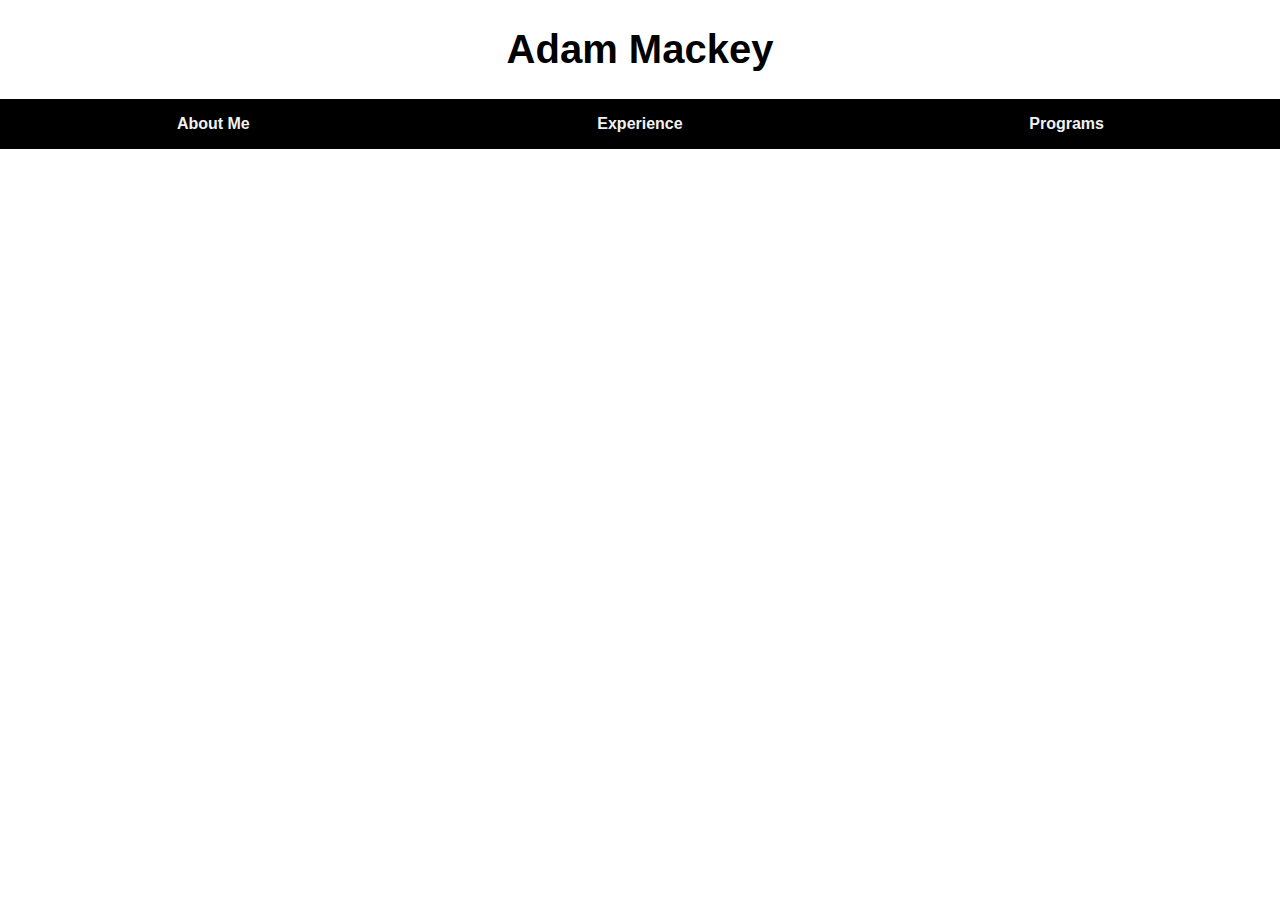
<file: index.html>
<!DOCTYPE html>
<html lang ="en">
<head>
<title>Adam Mackey</title>
<meta name="viewport" content ="width=device-width, initial-scale=1">
<meta name="author" content="Adam Mackey">

<link rel="stylesheet" type="text/css" href="Main.css"/>
</head>
<body>
<h1><b>Adam Mackey</b></h1>

<!-- Links for Navigation Bar -->    
<u1>
<li><a href="Resume.html">About Me</a></li>
<li><a href="Extracurricular.html">Experience</a></li>   
<li><a href="Programs.html">Programs</a></li>
</u1>

</body>
  <!-- Test TEST Test-->
</html>
</file>
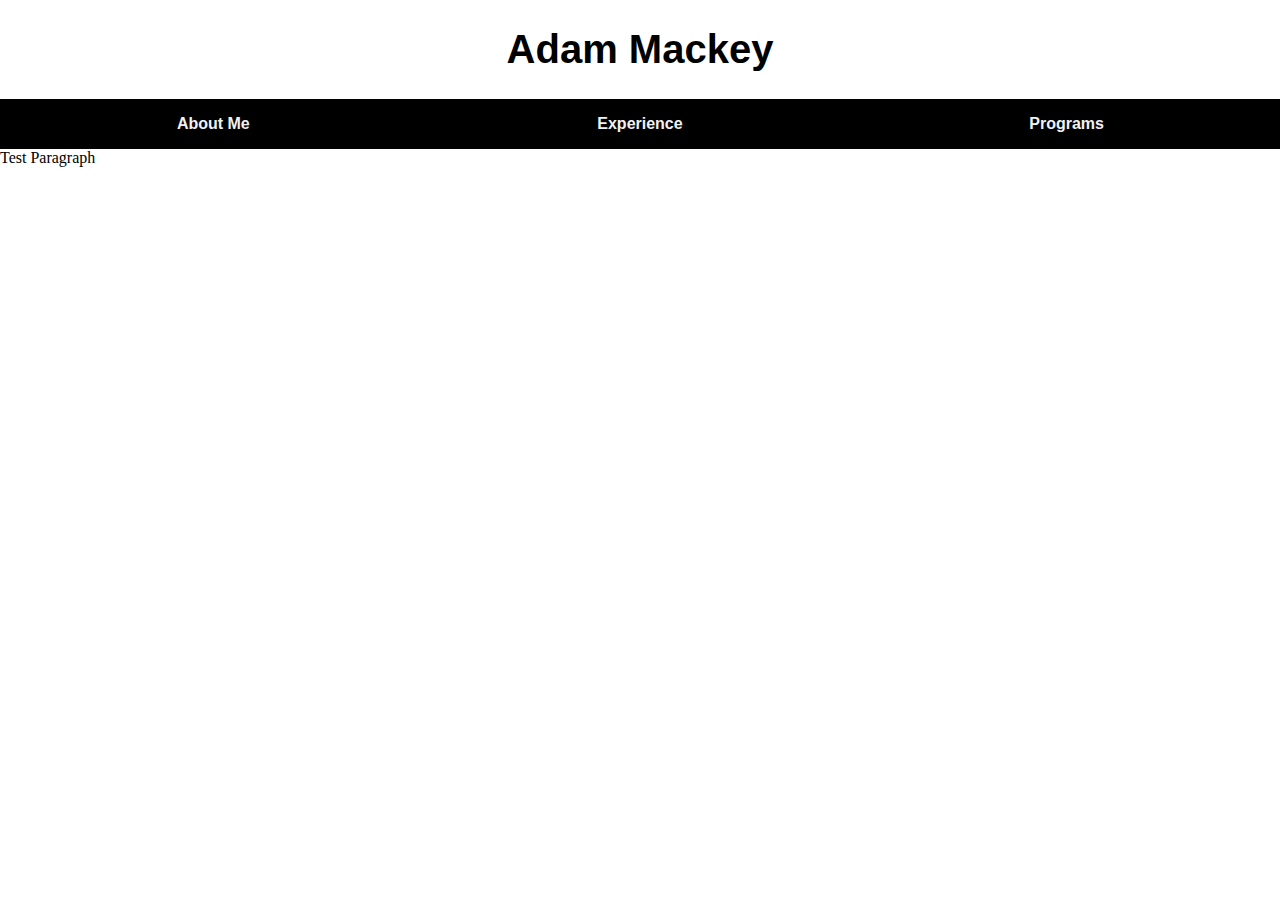
<file: About Me.html>
<!DOCTYPE html>
<html lang ="en">
<head>
<title>About Me</title>
<meta name="viewport" content ="width=device-width, initial-scale=1">
<meta name="author" content="Adam Mackey">

<link rel="stylesheet" type="text/css" href="Main.css"/>
</head>
<body>
<h1><b>Adam Mackey</b></h1>

<!-- Links for Navigation Bar -->    
<u1>
<li><a href="About Me.html">About Me</a></li>
<li><a href="Experience.html">Experience</a></li>   
<li><a href="Programs.html">Programs</a></li>
</u1>
<P> Test Paragraph
<br>
<br>
</P>
</body>
</html>
</file>
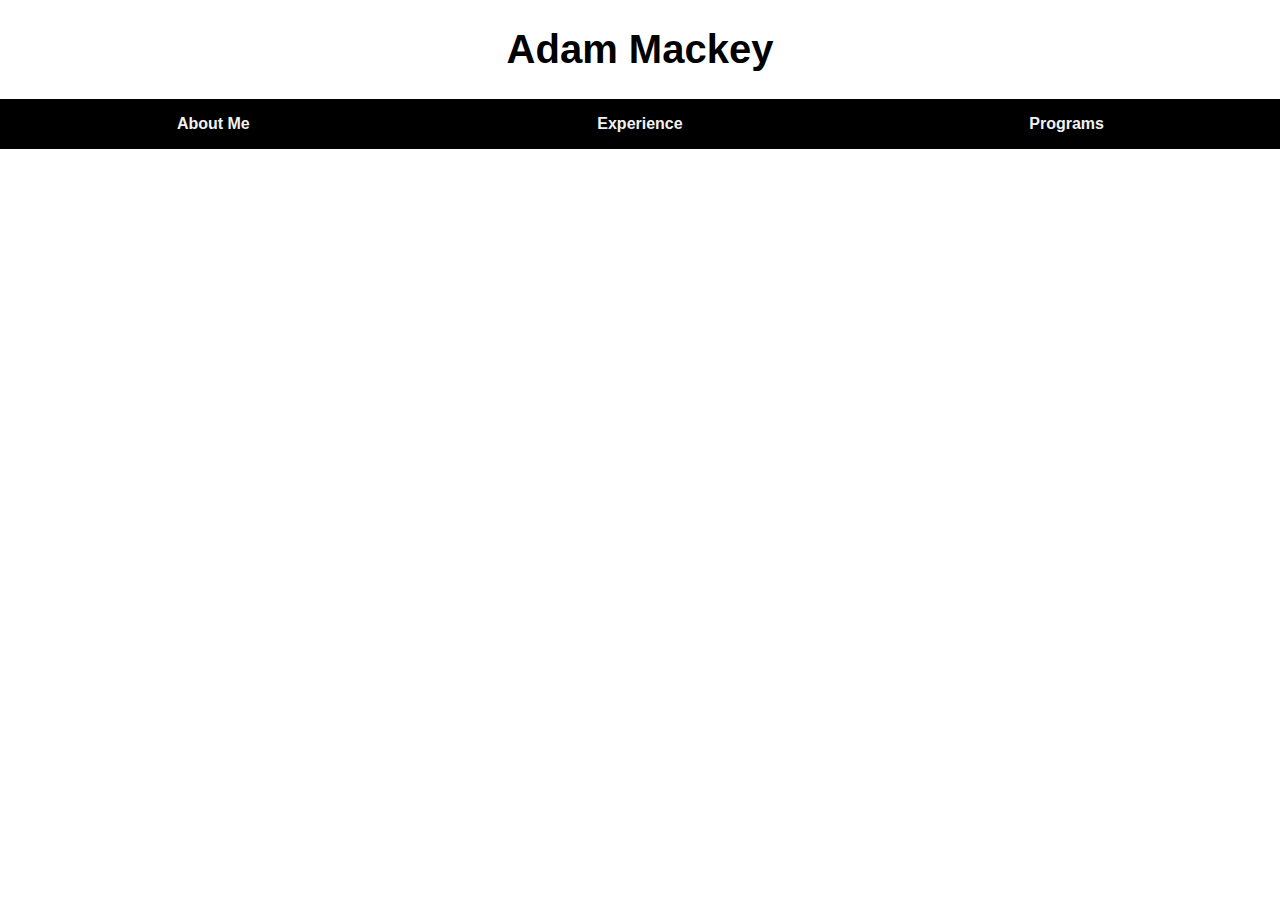
<file: Experience.html>
<!DOCTYPE html>
<html lang ="en">
<head>
<title>Experience</title>
<meta name="viewport" content ="width=device-width, initial-scale=1">
<meta name="author" content="Adam Mackey">

<link rel="stylesheet" type="text/css" href="Main.css"/>
</head>
<body>
<h1><b>Adam Mackey</b></h1>

<!-- Links for Navigation Bar -->    
<u1>
<li><a href="About Me.html">About Me</a></li>
<li><a href="Experience.html">Experience</a></li>   
<li><a href="Programs.html">Programs</a></li>
</u1>

</body>
</html>
</file>
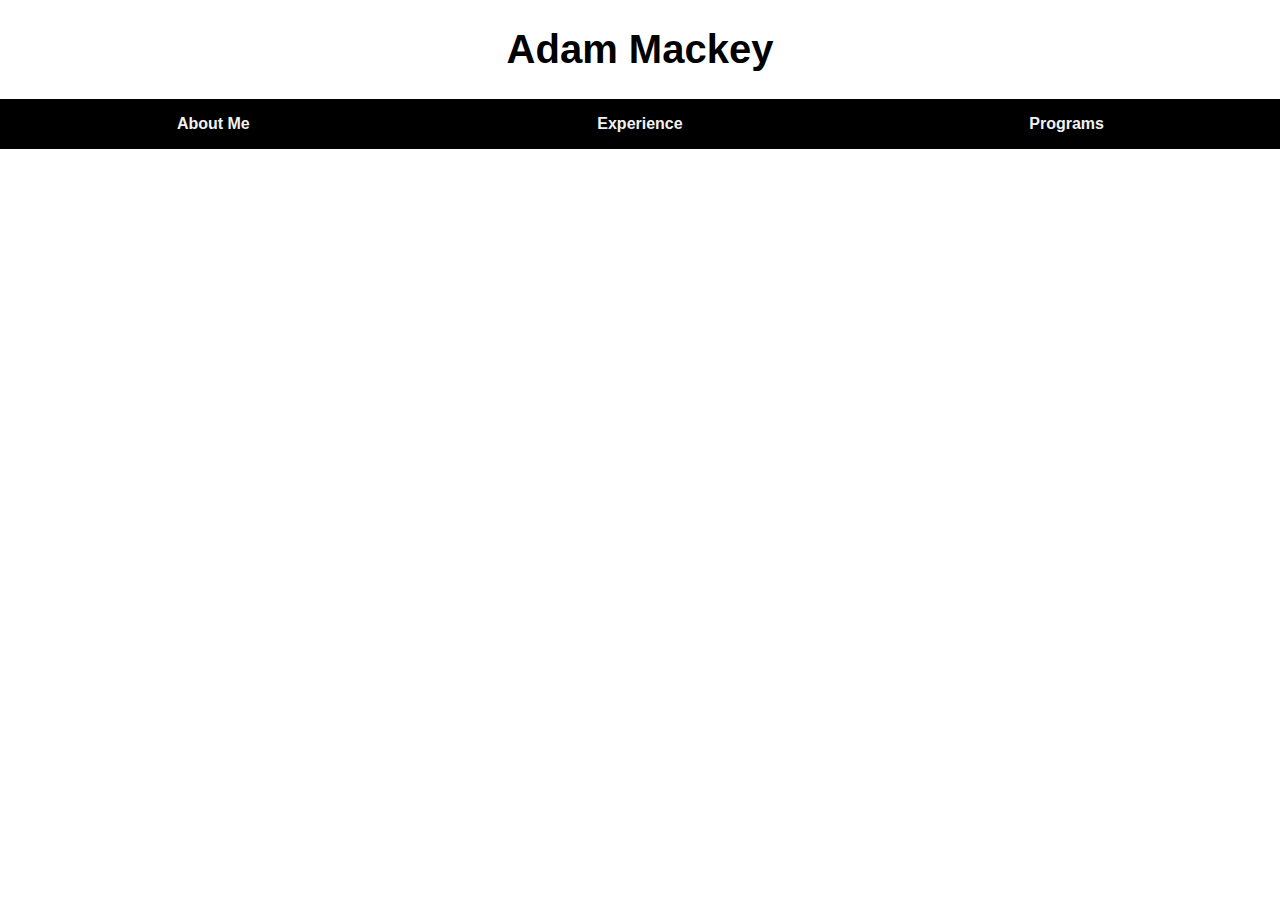
<file: Extracurricular.html>
<!DOCTYPE html>
<html lang ="en">
<head>
<title>Extracurccicular</title>
<meta name="viewport" content ="width=device-width, initial-scale=1">
<meta name="author" content="Adam Mackey">

<link rel="stylesheet" type="text/css" href="Main.css"/>
</head>
<body>
<h1><b>Adam Mackey</b></h1>

<!-- Links for Navigation Bar -->    
<u1>
<li><a href="Resume.html">About Me</a></li>
<li><a href="Extracurricular.html">Experience</a></li>   
<li><a href="Programs.html">Programs</a></li>
</u1>

</body>
</html>
</file>
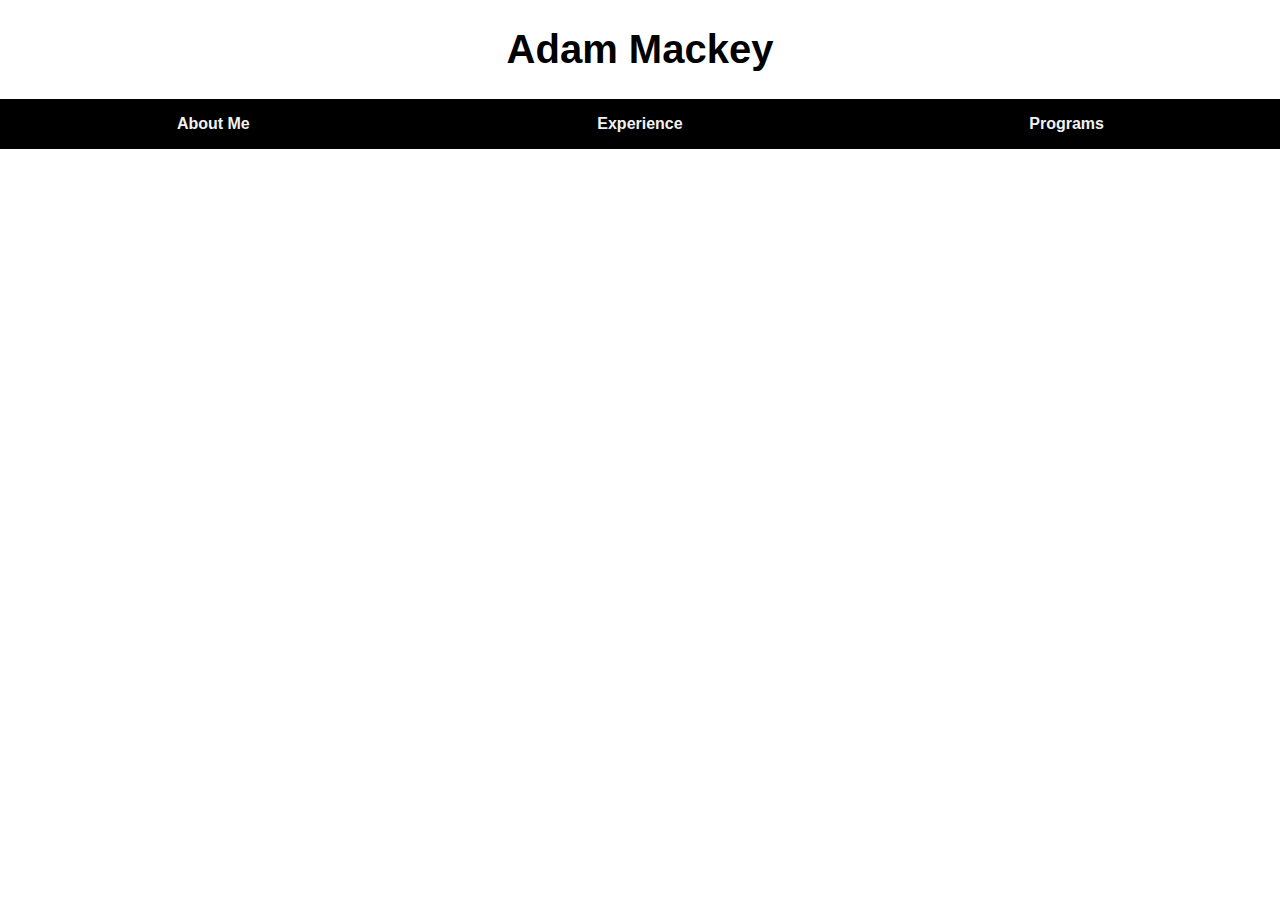
<file: Programs.html>
<!DOCTYPE html>
<html lang ="en">
<head>
<title>Programs</title>
<meta name="viewport" content ="width=device-width, initial-scale=1">
<meta name="author" content="Adam Mackey">

<link rel="stylesheet" type="text/css" href="Main.css"/>
</head>
<body>
<h1><b>Adam Mackey</b></h1>

<!-- Links for Navigation Bar -->    
<u1>
<li><a href="Resume.html">About Me</a></li>
<li><a href="Extracurricular.html">Experience</a></li>   
<li><a href="Programs.html">Programs</a></li>
</u1>

</body>
</html>
</file>
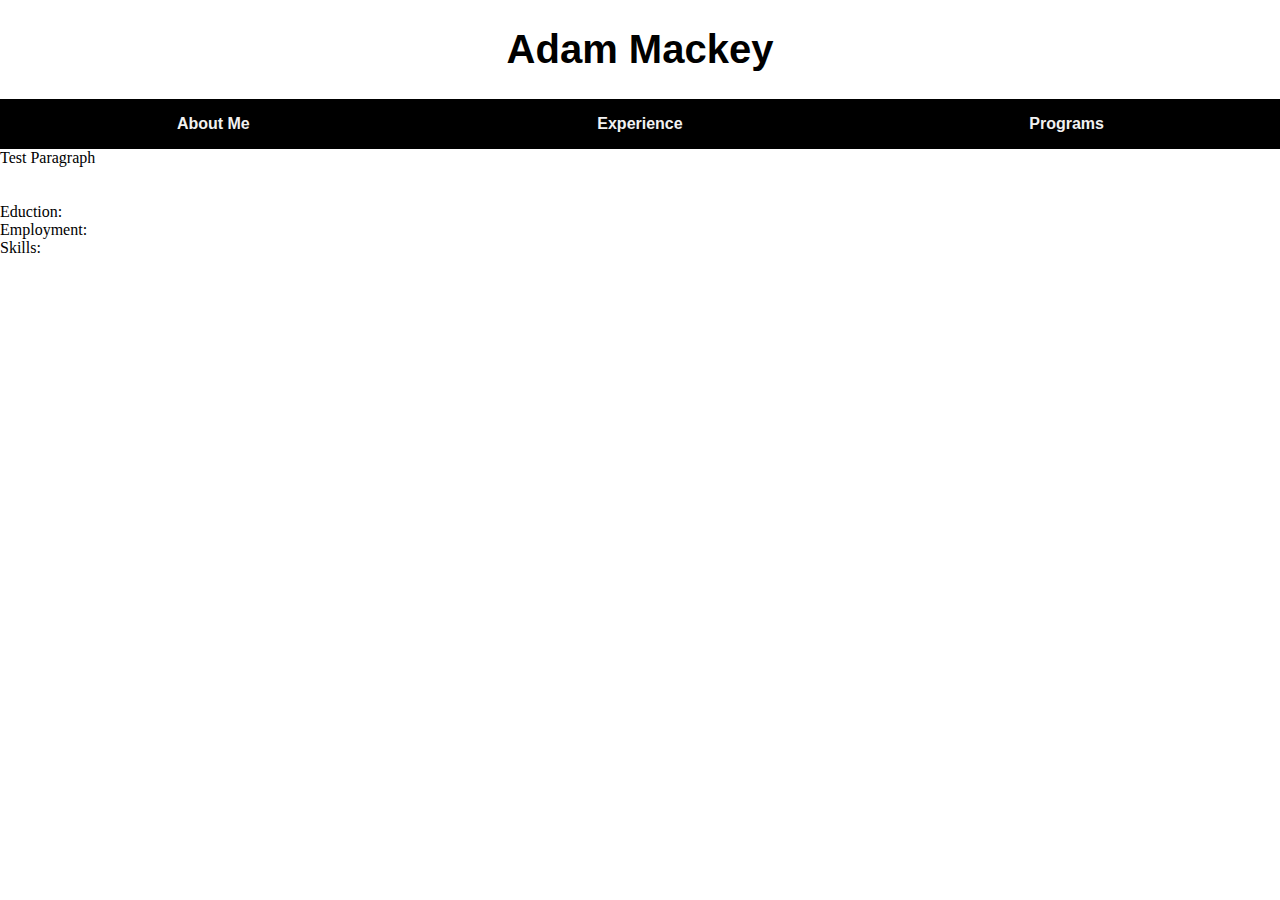
<file: Resume.html>
<!DOCTYPE html>
<html lang ="en">
<head>
<title>Resume</title>
<meta name="viewport" content ="width=device-width, initial-scale=1">
<meta name="author" content="Adam Mackey">

<link rel="stylesheet" type="text/css" href="Main.css"/>
</head>
<body>
<h1><b>Adam Mackey</b></h1>

<!-- Links for Navigation Bar -->    
<u1>
<li><a href="Resume.html">About Me</a></li>
<li><a href="Extracurricular.html">Experience</a></li>   
<li><a href="Programs.html">Programs</a></li>
</u1>
<P> Test Paragraph
<br>
<br>
<br>
    Eduction:
<br>
    Employment:
<br>
    Skills:
</P>
</body>
</html>
</file>
<file: Main.css>
/*Header Styling */
h1 {
font-family:Ariel,Helvetica,sans-serif;   
font-size: 2.5em;   
text-align: center;
padding:0em 0em;
}
/*Navigation Bar Styling*/
u1{
    
   
    font-family: Arial, Helvetica, sans-serif;
    font-weight: 900;
    list-style-type: none;
    overflow:hidden;
   
    
}
li a{
    float: left;
    display:block;
    text-align: center;
    color: #F1F1F1;
    width:33.3333333%;
    padding: 1em 0em;
    background-color:black;
    text-decoration: none;

}
li a:hover{
    background-color: #EEEEEE;
    color:black;
 
}

body {
    margin:0;
   
}
</file>
